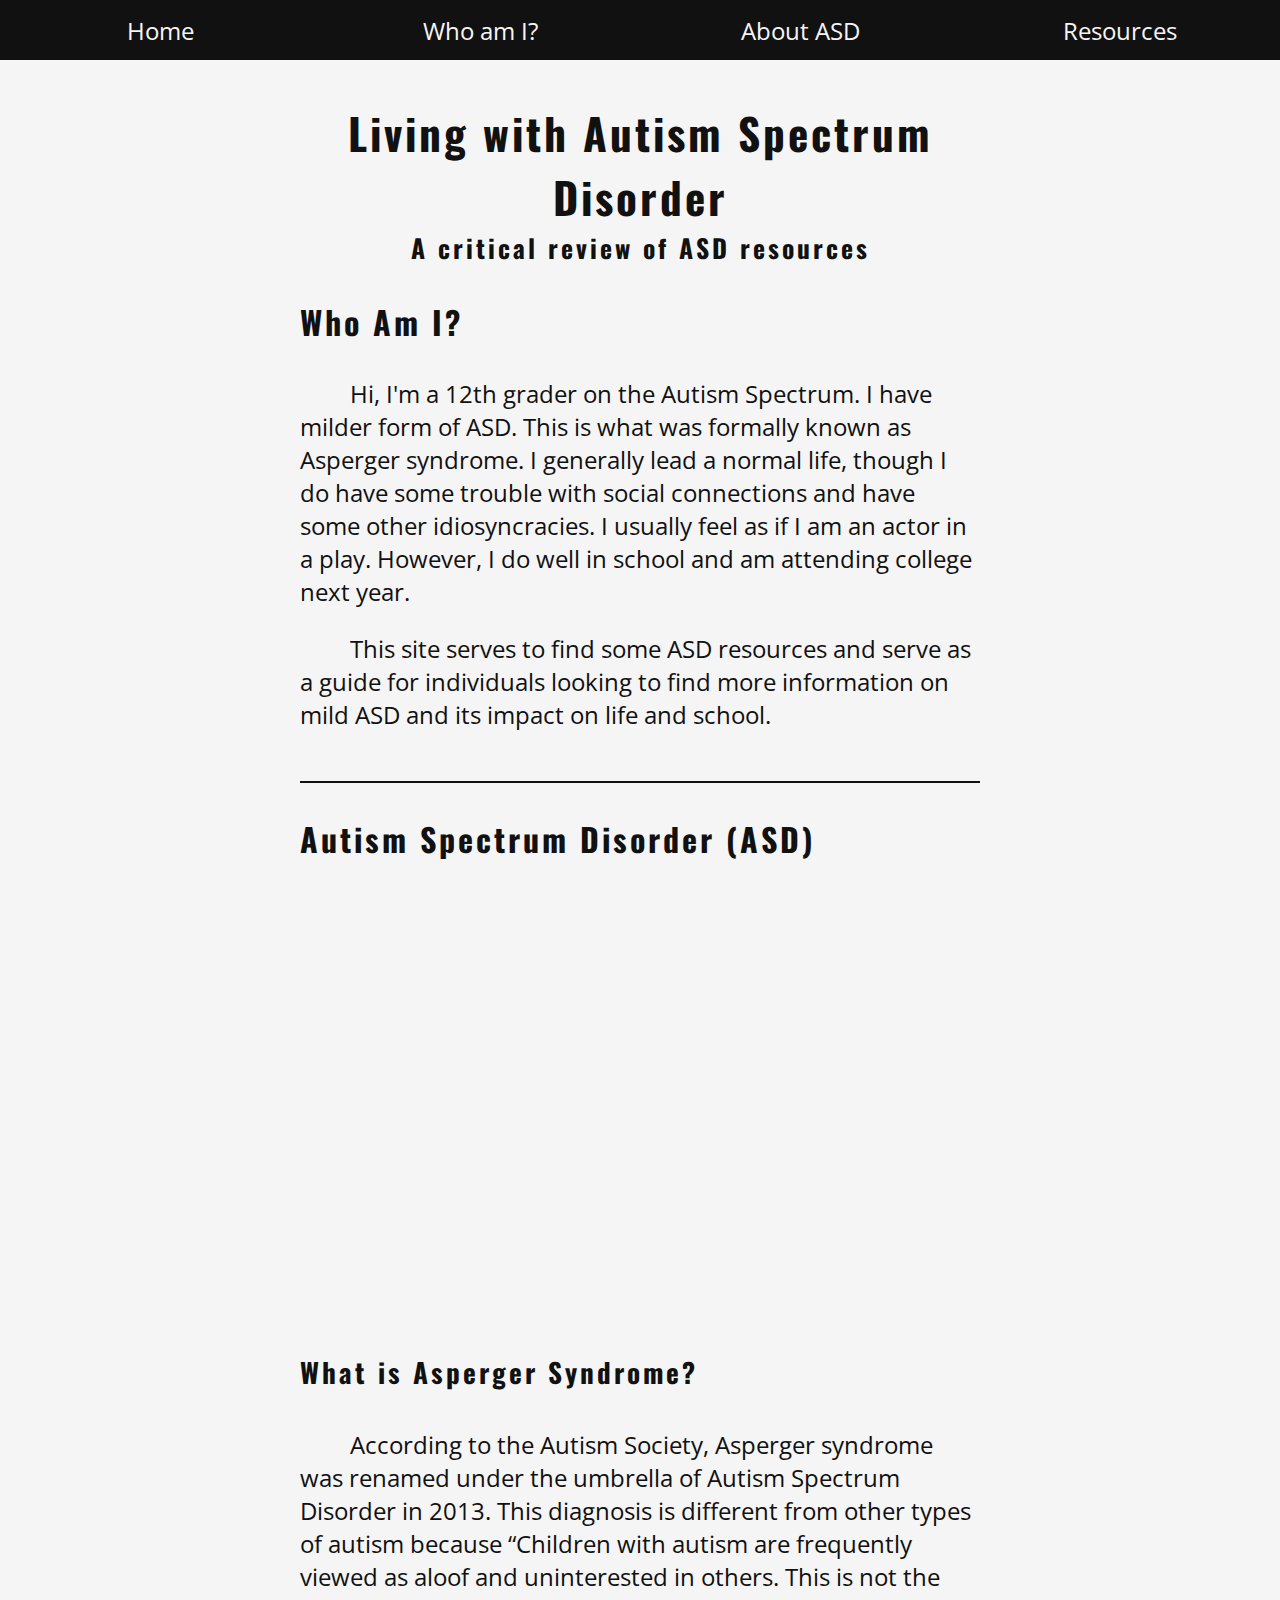
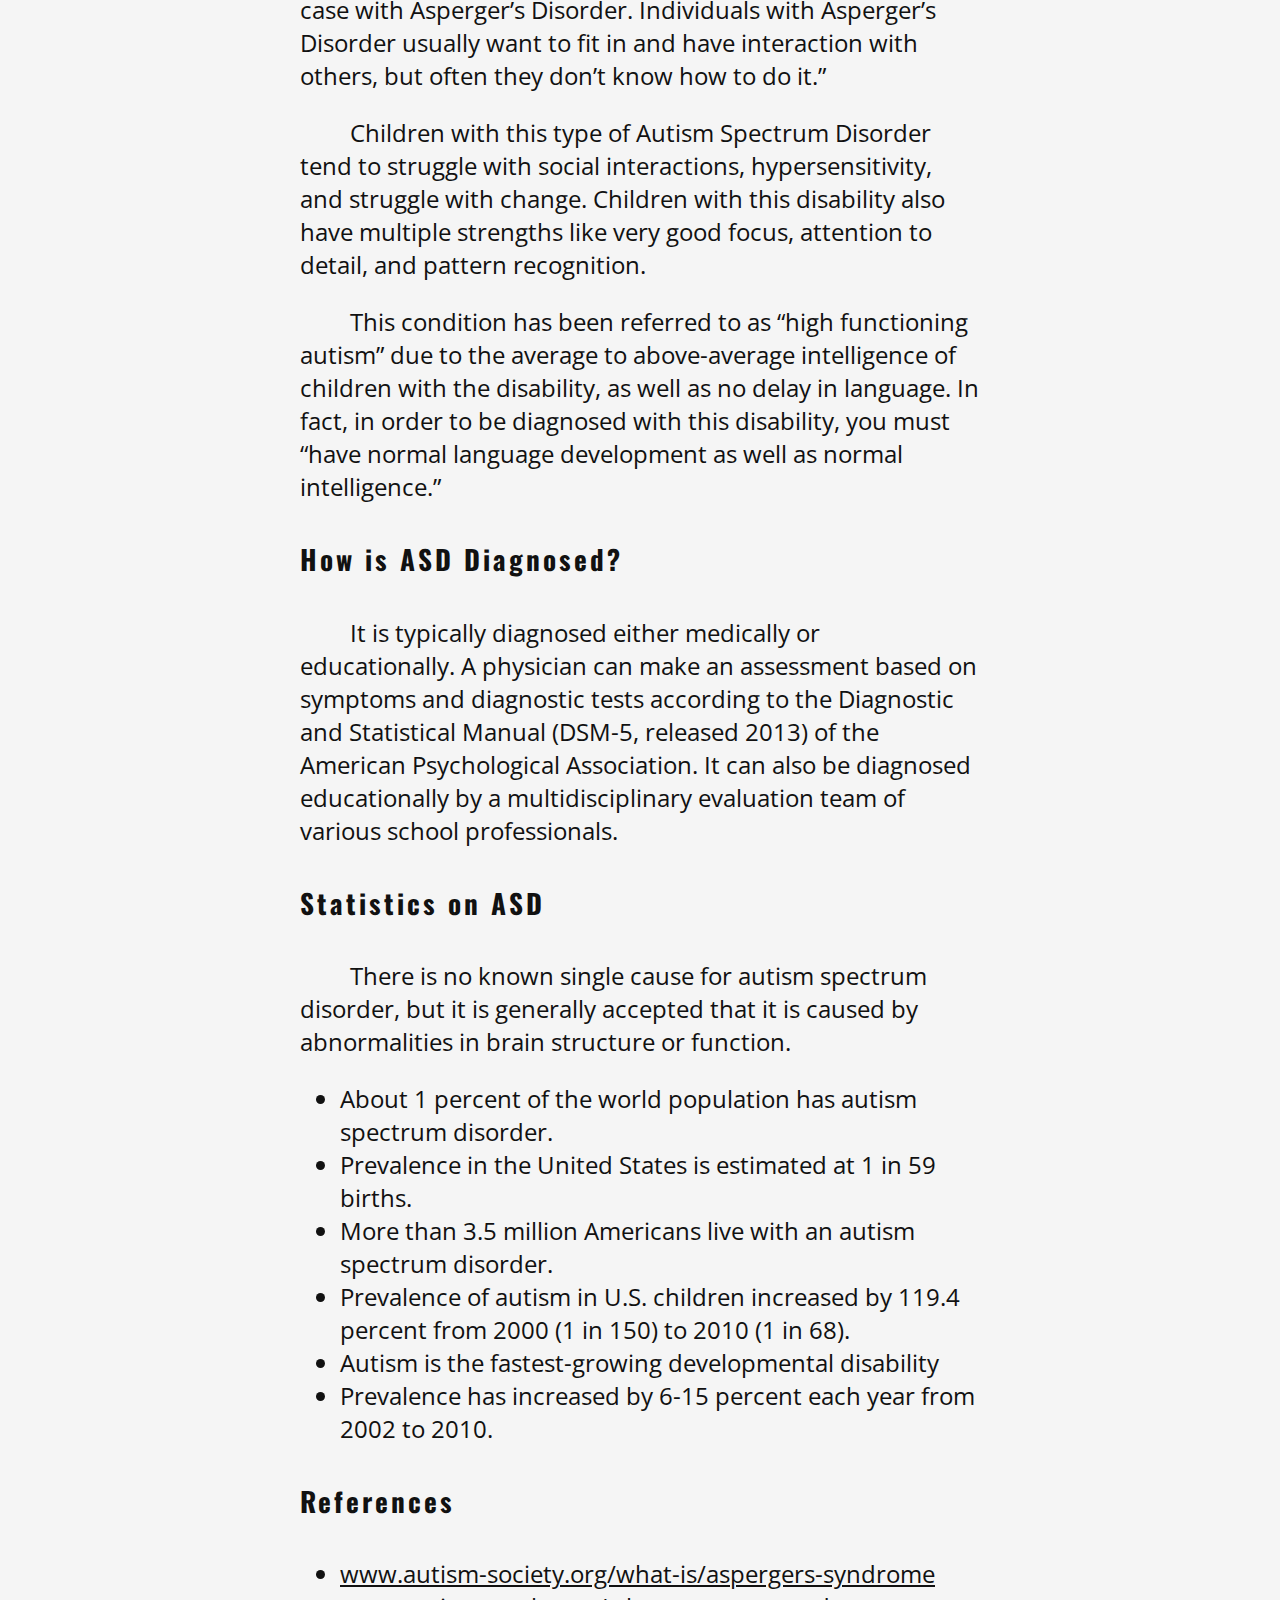
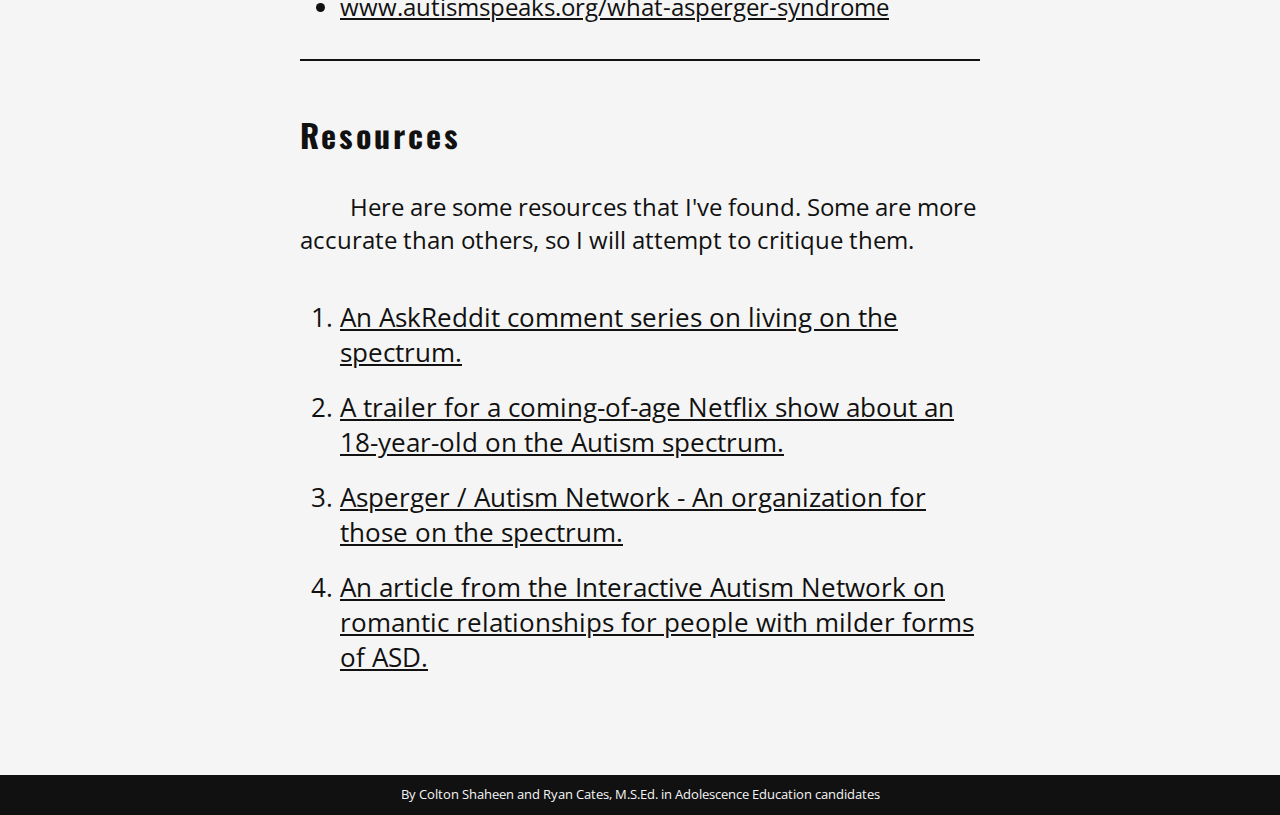
<file: index.html>
<!DOCTYPE html>
<html>

<head>
    <title>Living with Autism Spectrum</title>
    <link rel="stylesheet" type="text/css" href="css/main.css">
    <link href="https://fonts.googleapis.com/css?family=Open+Sans|Oswald&display=swap" rel="stylesheet">
    <link rel="shortcut icon" href="images/favicon.ico">
</head>

<body>
    <nav class="topnav">
        <ul class="nav-container">
            <li><a href="#">Home</a></li>
            <li><a href="#who">Who am I?</a></li>
            <li><a href="#aboutASD">About ASD</a></li>
            <li><a href="#resources">Resources</a></li>
        </ul>
    </nav>
    <div class="main">
        <header class="title">
            <h1>Living with Autism Spectrum Disorder</h1>
            <h2>A critical review of ASD resources</h2>
        </header>
        <a class="anchor" id="who"></a>
        <section>
            <h3>Who Am I?</h3>
            <p>Hi, I'm a 12th grader on the Autism Spectrum. I have milder form of ASD. This is what was formally known
                as Asperger syndrome. I generally lead a normal life, though I do have some trouble with social
                connections and have some other idiosyncracies. I usually feel as if I am an actor in a play. However, I
                do well in school and am attending college next year.</p>
            <p>This site serves to find some ASD resources and serve as a guide for individuals looking to find more
                information on mild ASD and its impact on life and school.</p>
        </section>
        <a class="anchor" id="aboutASD"></a>
        <section class="about">
            <h3>Autism Spectrum Disorder (ASD)</h3>
            <iframe width="750" height="421.875" src="https://www.youtube.com/embed/g6UTUjoNDxA?rel=0&modestbranding=1"
                frameborder="0" allow="accelerometer; autoplay; encrypted-media; gyroscope; picture-in-picture"
                allowfullscreen></iframe>
            <section>
                <h4>What is Asperger Syndrome?</h4>
                <p>According to the Autism Society, Asperger syndrome was renamed under the umbrella of Autism Spectrum
                    Disorder in 2013. This diagnosis is different from other types of autism because “Children with
                    autism are frequently viewed as aloof and uninterested in others. This is not the case with
                    Asperger’s Disorder. Individuals with Asperger’s Disorder usually want to fit in and have
                    interaction with others, but often they don’t know how to do it.”</p>
                <p>Children with this type of Autism Spectrum Disorder tend to struggle with social interactions,
                    hypersensitivity, and struggle with change. Children with this disability also have multiple
                    strengths like very good focus, attention to detail, and pattern recognition.</p>
                <p>This condition has been referred to as “high functioning autism” due to the average to above-average
                    intelligence of children with the disability, as well as no delay in language. In fact, in order to
                    be diagnosed with this disability, you must “have normal language development as well as normal
                    intelligence.”</p>
            </section>
            <section>
                <h4>How is ASD Diagnosed?</h4>
                <p>It is typically diagnosed either medically or educationally. A physician can make an assessment based
                    on symptoms and diagnostic tests according to the Diagnostic and Statistical Manual (DSM-5, released
                    2013) of the American Psychological Association. It can also be diagnosed educationally by a
                    multidisciplinary evaluation team of various school professionals.</p>
            </section>
            <section>
                <h4>Statistics on ASD</h4>
                <p>There is no known single cause for autism spectrum disorder, but it is generally accepted that it is
                    caused by abnormalities in brain structure or function.</p>
                <ul class="statistics">
                    <li>About 1 percent of the world population has autism spectrum disorder.</li>
                    <li>Prevalence in the United States is estimated at 1 in 59 births.</li>
                    <li>More than 3.5 million Americans live with an autism spectrum disorder.</li>
                    <li>Prevalence of autism in U.S. children increased by 119.4 percent from 2000 (1 in 150) to 2010 (1
                        in 68).</li>
                    <li>Autism is the fastest-growing developmental disability
                    </li>
                    <li>Prevalence has increased by 6-15 percent each year from 2002 to 2010.</li>
                </ul>
            </section>
            <section class="references">
                <h4>References</h4>
                <ul>
                    <li><a href="https://www.autism-society.org/what-is/aspergers-syndrome/" target="_blank"
                            rel="nofollow">www.autism-society.org/what-is/aspergers-syndrome</a></li>
                    <li><a href="https://www.autismspeaks.org/what-asperger-syndrome" target="_blank"
                            rel="nofollow">www.autismspeaks.org/what-asperger-syndrome</a></li>
                </ul>
            </section>
        </section>
            <a class="anchor" id="resources"></a>
            <section class="resource-list">
                <h3>Resources</h3>
                <p>Here are some resources that I've found. Some are more accurate than others, so I will attempt to
                    critique them.</p>
                <ol>
                    <li><a href="resources/reddit/index.html">An AskReddit comment series on living on the spectrum.</a>
                    </li>
                    <li><a href="resources/atypical/index.html">A trailer for a coming-of-age Netflix show about an
                            18-year-old on the Autism spectrum.</a></li>
                    <li><a href="resources/aane/index.html">Asperger / Autism Network - An organization for those on the
                            spectrum.</a></li>
                    <li><a href="resources/ian/index.html">An article from the Interactive Autism Network on romantic
                            relationships for people with milder forms of ASD.</a></li>
                </ol>
            </section>
    </div>
    <footer>
        <p>By Colton Shaheen and Ryan Cates, M.S.Ed. in Adolescence Education candidates</p>
    </footer>
</body>

</html>
</file>
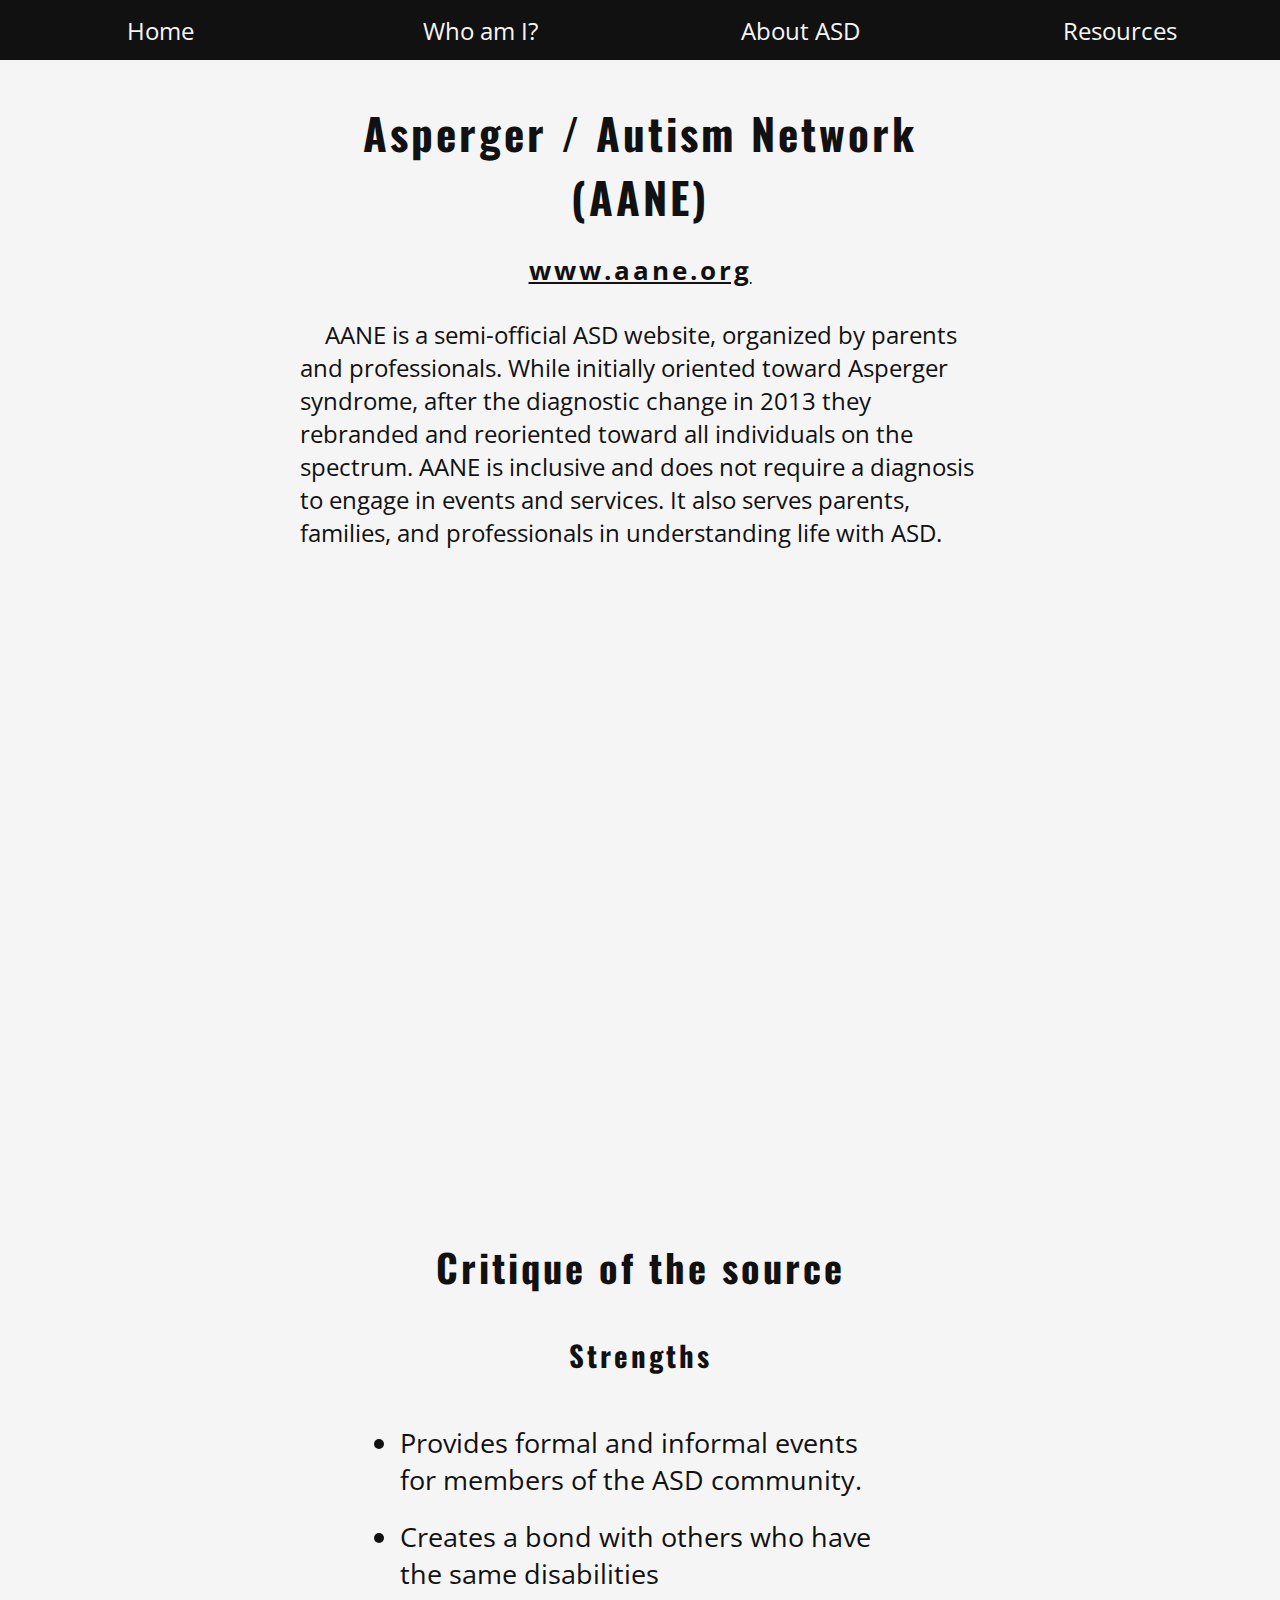
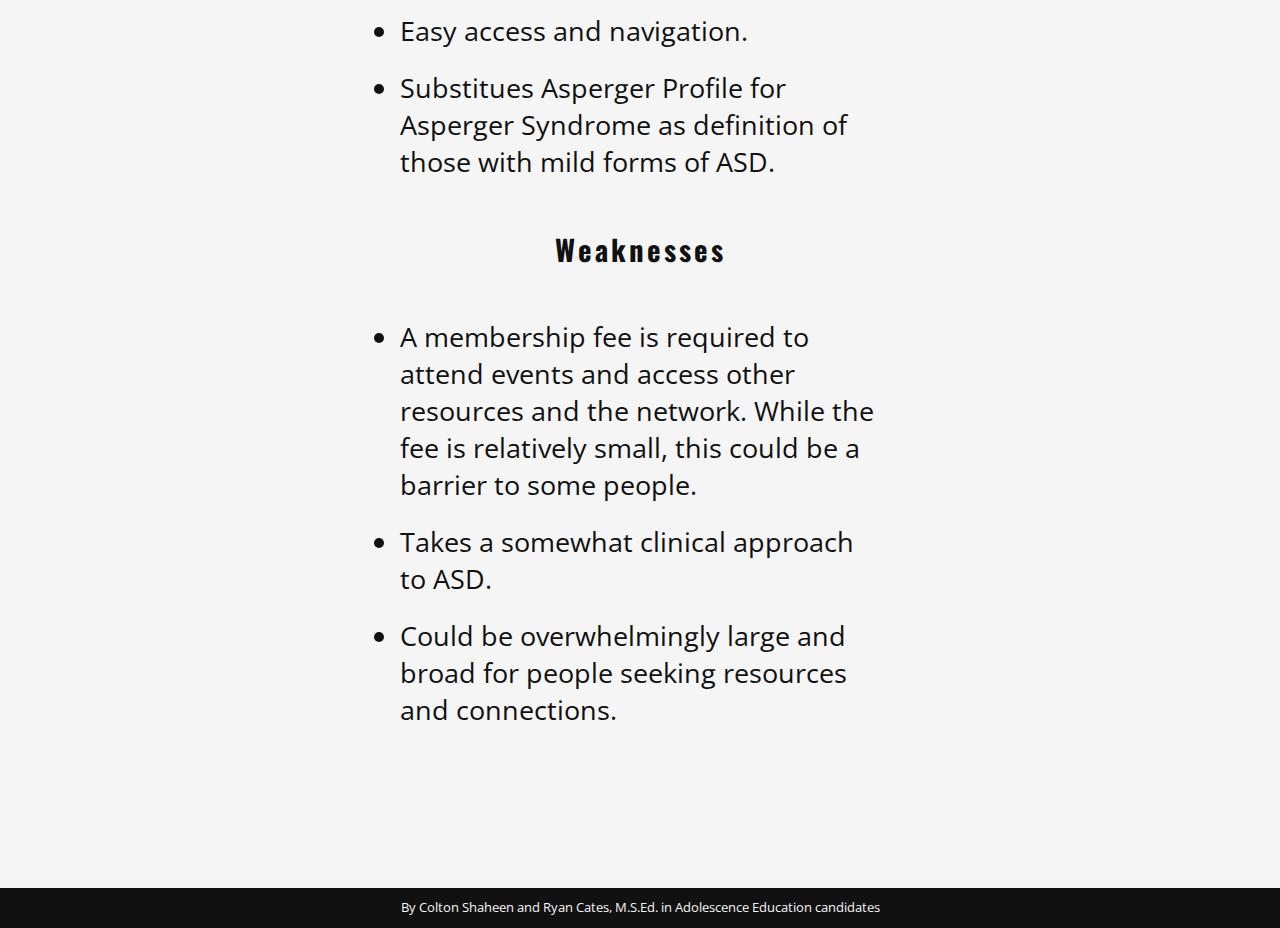
<file: resources/aane/index.html>
<!DOCTYPE html>
<html>

<head>
    <title>Living with Autism Spectrum</title>
    <link rel="stylesheet" type="text/css" href="../../css/resources.css">
    <link href="https://fonts.googleapis.com/css?family=Open+Sans|Oswald&display=swap" rel="stylesheet">
    <link rel="shortcut icon" href="../../images/favicon.ico">
</head>

<body>
    <nav class="topnav">
        <ul class="nav-container">
            <li><a href="../../index.html">Home</a></li>
            <li><a href="../../index.html#who">Who am I?</a></li>
            <li><a href="../../index.html#aboutASD">About ASD</a></li>
            <li><a href="../../index.html#resources">Resources</a></li>
        </ul>
    </nav>
    <div class="main">
        <h1>Asperger / Autism Network (AANE)</h1>
        <h2><a href="https://www.aane.org/" target="_blank" rel="nofollow">www.aane.org</a>
        </h2>
        <p>AANE is a semi-official ASD website, organized by parents and professionals. While initially oriented toward Asperger syndrome, after the diagnostic change in 2013 they rebranded and reoriented toward all individuals on the spectrum. AANE is inclusive and does not require a diagnosis to engage in events and services. It also serves parents, families, and professionals in understanding life with ASD.</p>
        <iframe width="1000" height="562.5" src="https://www.youtube.com/embed/gDQF6WHykdA?rel=0&modestbranding=1" frameborder="0" allow="accelerometer; autoplay; encrypted-media; gyroscope; picture-in-picture" allowfullscreen></iframe>
        <h3>Critique of the source</h3>
        <h4>Strengths</h4>
        <ul>
            <li>Provides formal and informal events for members of the ASD community.</li>
            <li>Creates a bond with others who have the same disabilities</li>
            <li>Easy access and navigation.</li>
            <li>Substitues Asperger Profile for Asperger Syndrome as definition of those with mild forms of ASD.</li>
        </ul>
        <h4>Weaknesses</h4>
        <ul>
            <li>A membership fee is required to attend events and access other resources and the network. While the fee is relatively small, this could be a barrier to some people.</li>
            <li>Takes a somewhat clinical approach to ASD.</li>
            <li>Could be overwhelmingly large and broad for people seeking resources and connections.</li>
        </ul>
    </div>
    <footer>
        <p>By Colton Shaheen and Ryan Cates, M.S.Ed. in Adolescence Education candidates</p>
    </footer>
</body>

</html>
</file>
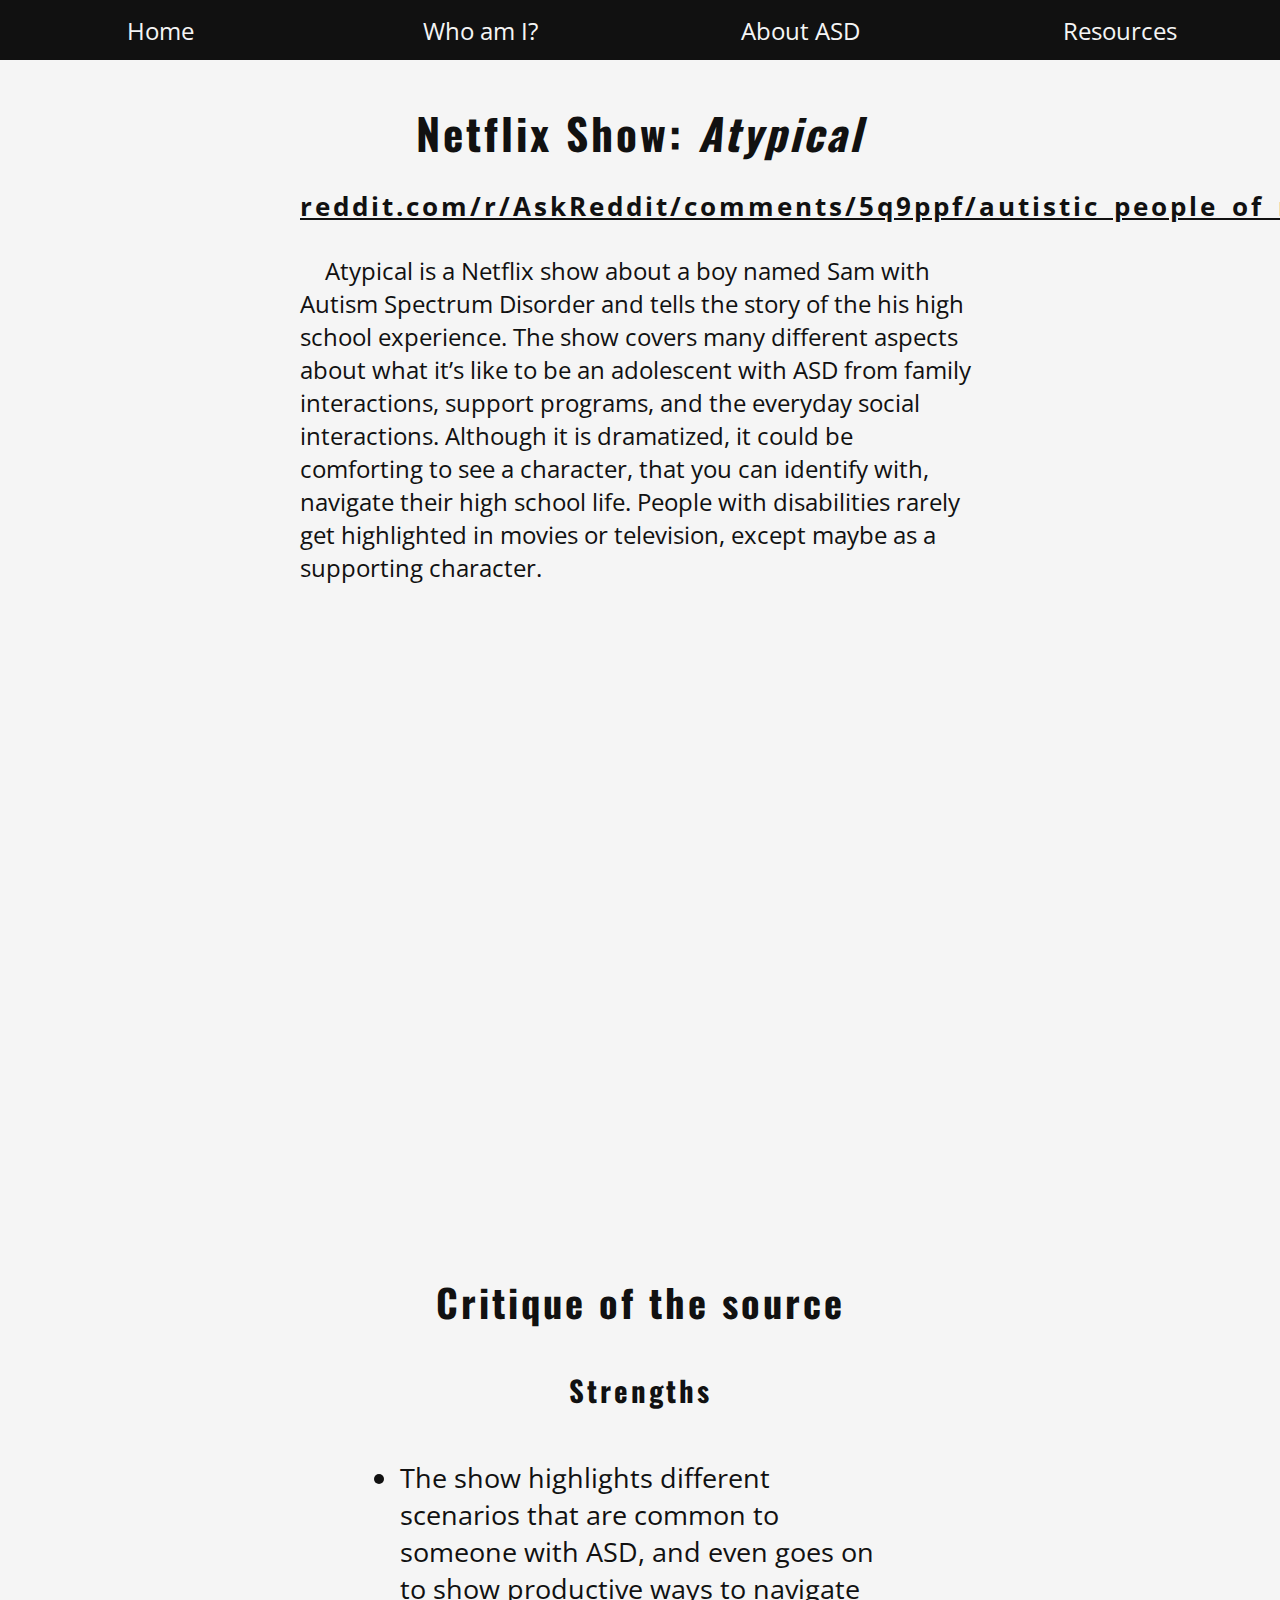
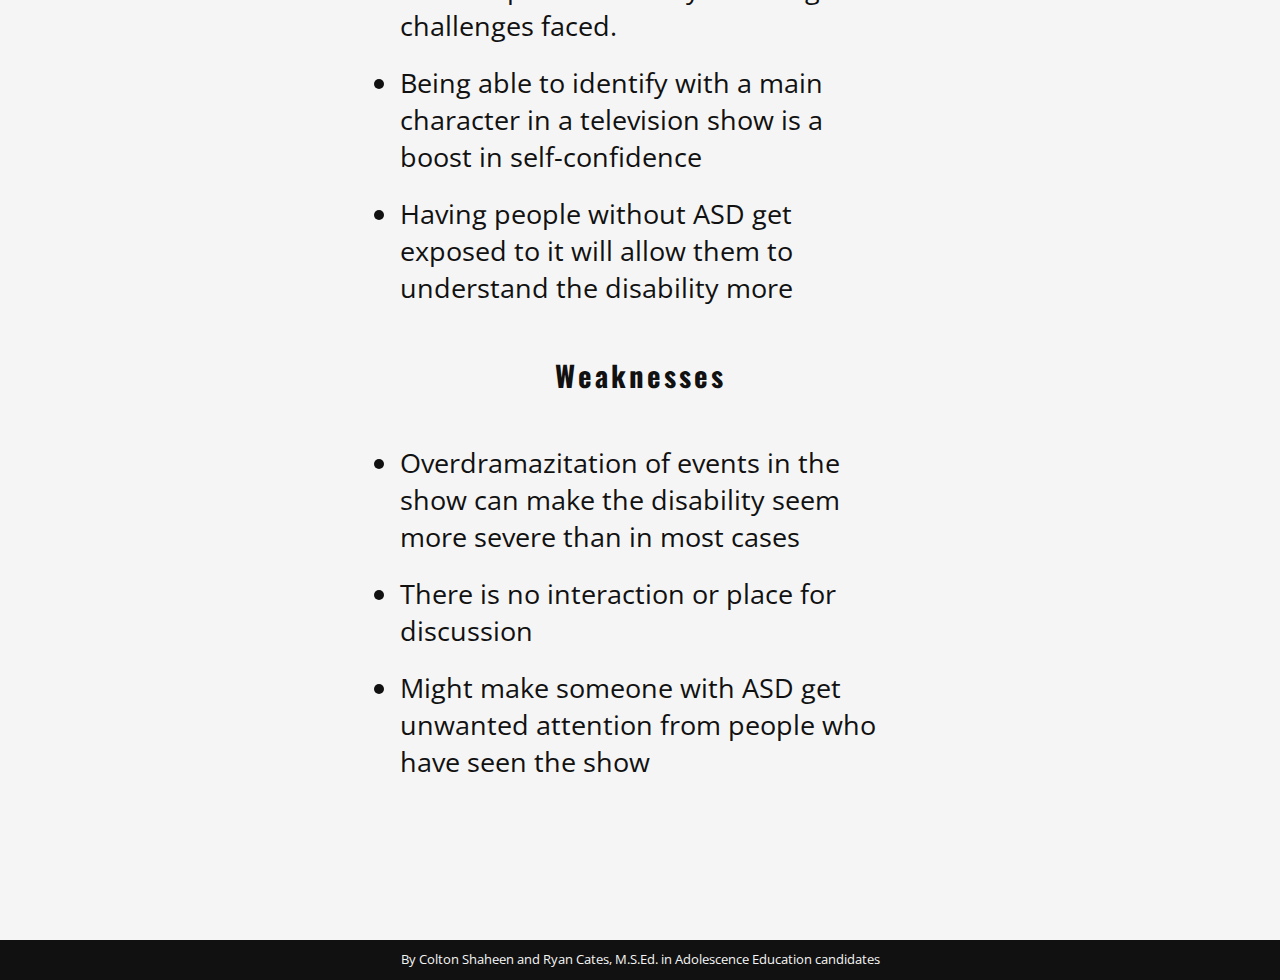
<file: resources/atypical/index.html>
<!DOCTYPE html>
<html>

<head>
    <title>Living with Autism Spectrum</title>
    <link rel="stylesheet" type="text/css" href="../../css/resources.css">
    <link href="https://fonts.googleapis.com/css?family=Open+Sans|Oswald&display=swap" rel="stylesheet">
    <link rel="shortcut icon" href="../../images/favicon.ico">
</head>

<body>
    <nav class="topnav">
        <ul class="nav-container">
            <li><a href="../../index.html">Home</a></li>
            <li><a href="../../index.html#who">Who am I?</a></li>
            <li><a href="../../index.html#aboutASD">About ASD</a></li>
            <li><a href="../../index.html#resources">Resources</a></li>
        </ul>
    </nav>
    <div class="main">
        <h1>Netflix Show: <i>Atypical</i></h1>
        <h2><a href="https://www.reddit.com/r/AskReddit/comments/5q9ppf/autistic_people_of_reddit_what_is_autism_really/"
                target="_blank"
                rel="nofollow">reddit.com/r/AskReddit/comments/5q9ppf/autistic_people_of_reddit_what_is_autism_really/</a>
        </h2>
        <p>Atypical is a Netflix show about a boy named Sam with Autism Spectrum Disorder and tells the story of the his high school experience. The show covers many different aspects about what it’s like to be an adolescent with ASD from family interactions, support programs, and the everyday social interactions. Although it is dramatized, it could be comforting to see a character, that you can identify with, navigate their high school life. People with disabilities rarely get highlighted in movies or television, except maybe as a supporting character.</p>
            <iframe width="1000" height="562.5" src="https://www.youtube.com/embed/ieHh4U-QYwU?rel=0&modestbranding=1" frameborder="0" allow="accelerometer; autoplay; encrypted-media; gyroscope; picture-in-picture" allowfullscreen></iframe>
        <h3>Critique of the source</h3>
        <h4>Strengths</h4>
        <ul>
            <li>The show highlights different scenarios that are common to someone with ASD, and even goes on to show productive ways to navigate challenges faced.</li>
            <li>Being able to identify with a main character in a television show is a boost in self-confidence</li>
            <li>Having people without ASD get exposed to it will allow them to understand the disability more</li>
        </ul>
        <h4>Weaknesses</h4>
        <ul>
            <li>Overdramazitation of events in the show can make the disability seem more severe than in most cases</li>
            <li>There is no interaction or place for discussion</li>
            <li>Might make someone with ASD get unwanted attention from people who have seen the show</li>
        </ul>
    </div>
    <footer>
        <p>By Colton Shaheen and Ryan Cates, M.S.Ed. in Adolescence Education candidates</p>
    </footer>
</body>

</html>
</file>
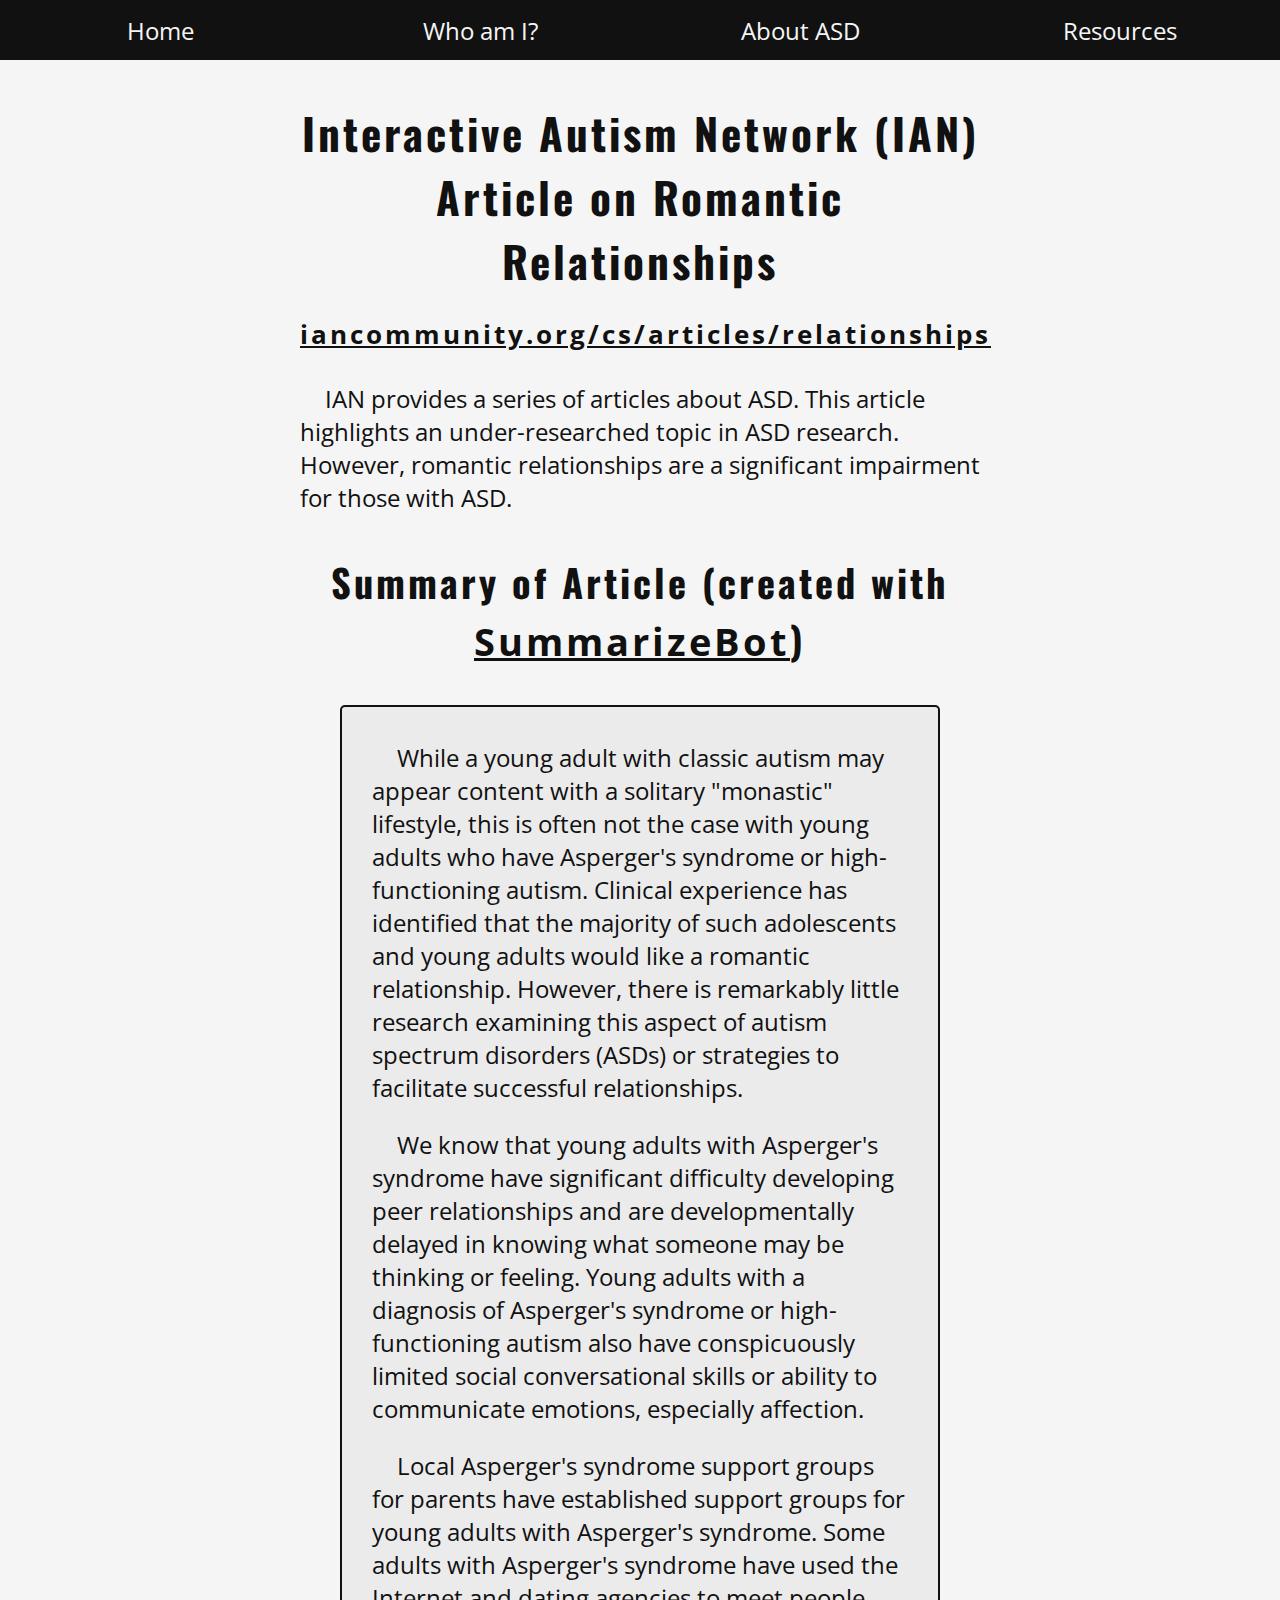
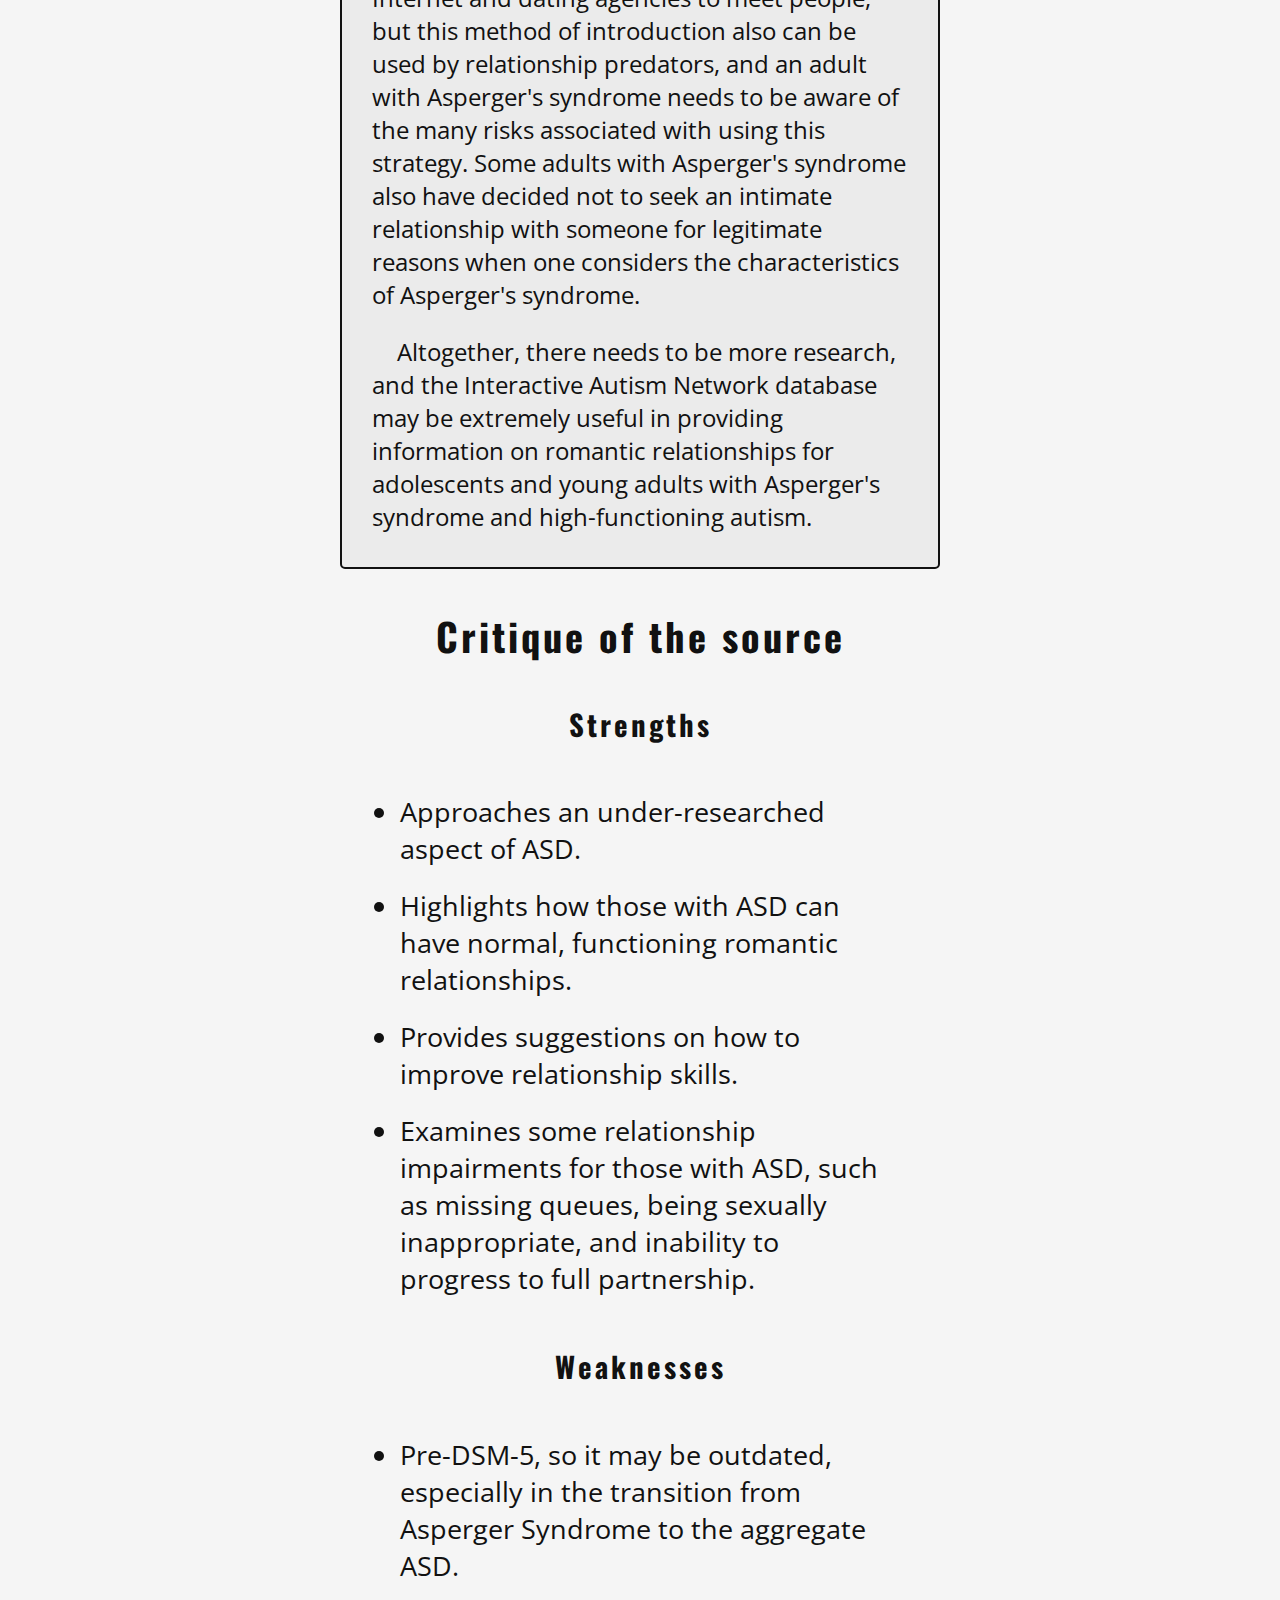
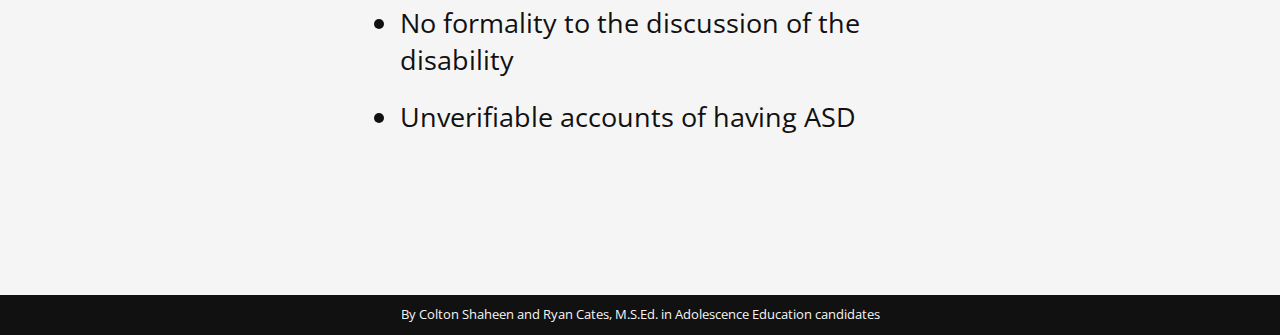
<file: resources/ian/index.html>
<!DOCTYPE html>
<html>

<head>
    <title>Living with Autism Spectrum</title>
    <link rel="stylesheet" type="text/css" href="../../css/resources.css">
    <link href="https://fonts.googleapis.com/css?family=Open+Sans|Oswald&display=swap" rel="stylesheet">
    <link rel="shortcut icon" href="../../images/favicon.ico">
</head>

<body>
    <nav class="topnav">
        <ul class="nav-container">
            <li><a href="../../index.html">Home</a></li>
            <li><a href="../../index.html#who">Who am I?</a></li>
            <li><a href="../../index.html#aboutASD">About ASD</a></li>
            <li><a href="../../index.html#resources">Resources</a></li>
        </ul>
    </nav>
    <div class="main">
        <h1>Interactive Autism Network (IAN) Article on Romantic Relationships</h1>
        <h2><a href="https://iancommunity.org/cs/articles/relationships" target="_blank"
                rel="nofollow">iancommunity.org/cs/articles/relationships</a>
        </h2>
        <p>IAN provides a series of articles about ASD. This article highlights an under-researched topic in ASD
            research. However, romantic relationships are a significant impairment for those with ASD.</p>
        <h3>Summary of Article (created with <a href="https://www.summarizebot.com/" rel="nofollow"
                target="_blank">SummarizeBot</a>)</h3>
        <blockquote>
            <p>While a young adult with classic autism may appear content with a solitary &quot;monastic&quot;
                lifestyle,
                this is often not the case with young adults who have Asperger's syndrome or high-functioning autism.
                Clinical experience has identified that the majority of such adolescents and young adults would like a
                romantic relationship. However, there is remarkably little research examining this aspect of autism
                spectrum disorders (ASDs) or
                strategies to facilitate successful relationships.</p>
            <p>We know that young adults with Asperger's syndrome have significant difficulty developing peer
                relationships
                and are developmentally delayed in knowing what someone may be thinking or feeling. Young adults with a
                diagnosis of Asperger's syndrome or high-functioning autism also have conspicuously
                limited social conversational skills or ability to communicate emotions, especially affection.</p>
            <p>Local Asperger's syndrome support groups for parents have established support groups for young adults
                with
                Asperger's syndrome. Some adults with Asperger's syndrome have used the Internet and dating agencies to
                meet people, but this
                method of introduction also can be used by relationship predators, and an adult with Asperger's syndrome
                needs to be aware of the many risks associated with using this strategy. Some adults with Asperger's
                syndrome also have decided not to seek an intimate relationship with someone
                for
                legitimate reasons when one considers the characteristics of Asperger's syndrome.</p>
            <p>Altogether, there needs to be more research, and the Interactive Autism Network database may be extremely
                useful
                in providing information on romantic relationships for adolescents and young adults with Asperger's
                syndrome
                and high-functioning autism.</p>
        </blockquote>
        <h3>Critique of the source</h3>
        <h4>Strengths</h4>
        <ul>
            <li>Approaches an under-researched aspect of ASD.</li>
            <li>Highlights how those with ASD can have normal, functioning romantic relationships.</li>
            <li>Provides suggestions on how to improve relationship skills.</li>
            <li>Examines some relationship impairments for those with ASD, such as missing queues, being sexually
                inappropriate, and inability to progress to full partnership.</li>
        </ul>
        <h4>Weaknesses</h4>
        <ul>
            <li>Pre-DSM-5, so it may be outdated, especially in the transition from Asperger Syndrome to the aggregate
                ASD.</li>
            <li>No formality to the discussion of the disability</li>
            <li>Unverifiable accounts of having ASD</li>
        </ul>
    </div>
    <footer>
        <p>By Colton Shaheen and Ryan Cates, M.S.Ed. in Adolescence Education candidates</p>
    </footer>
</body>

</html>
</file>
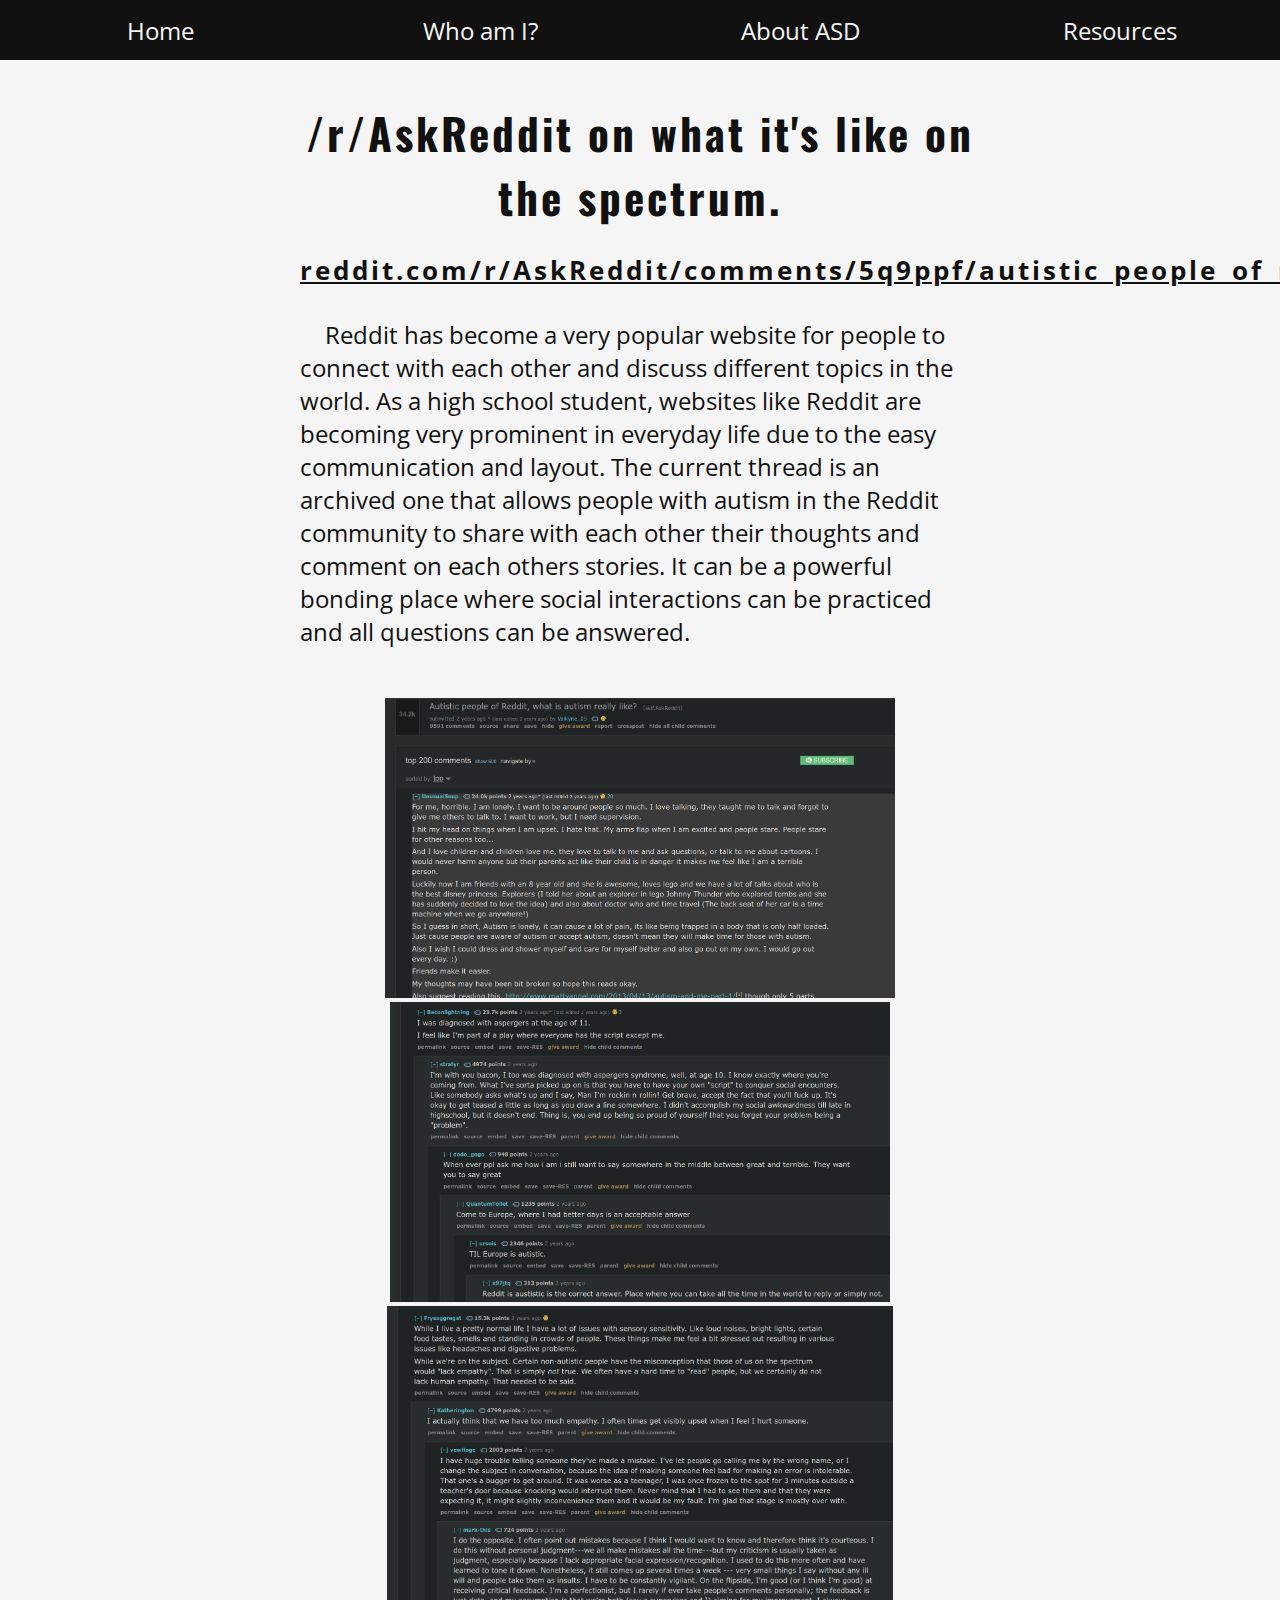
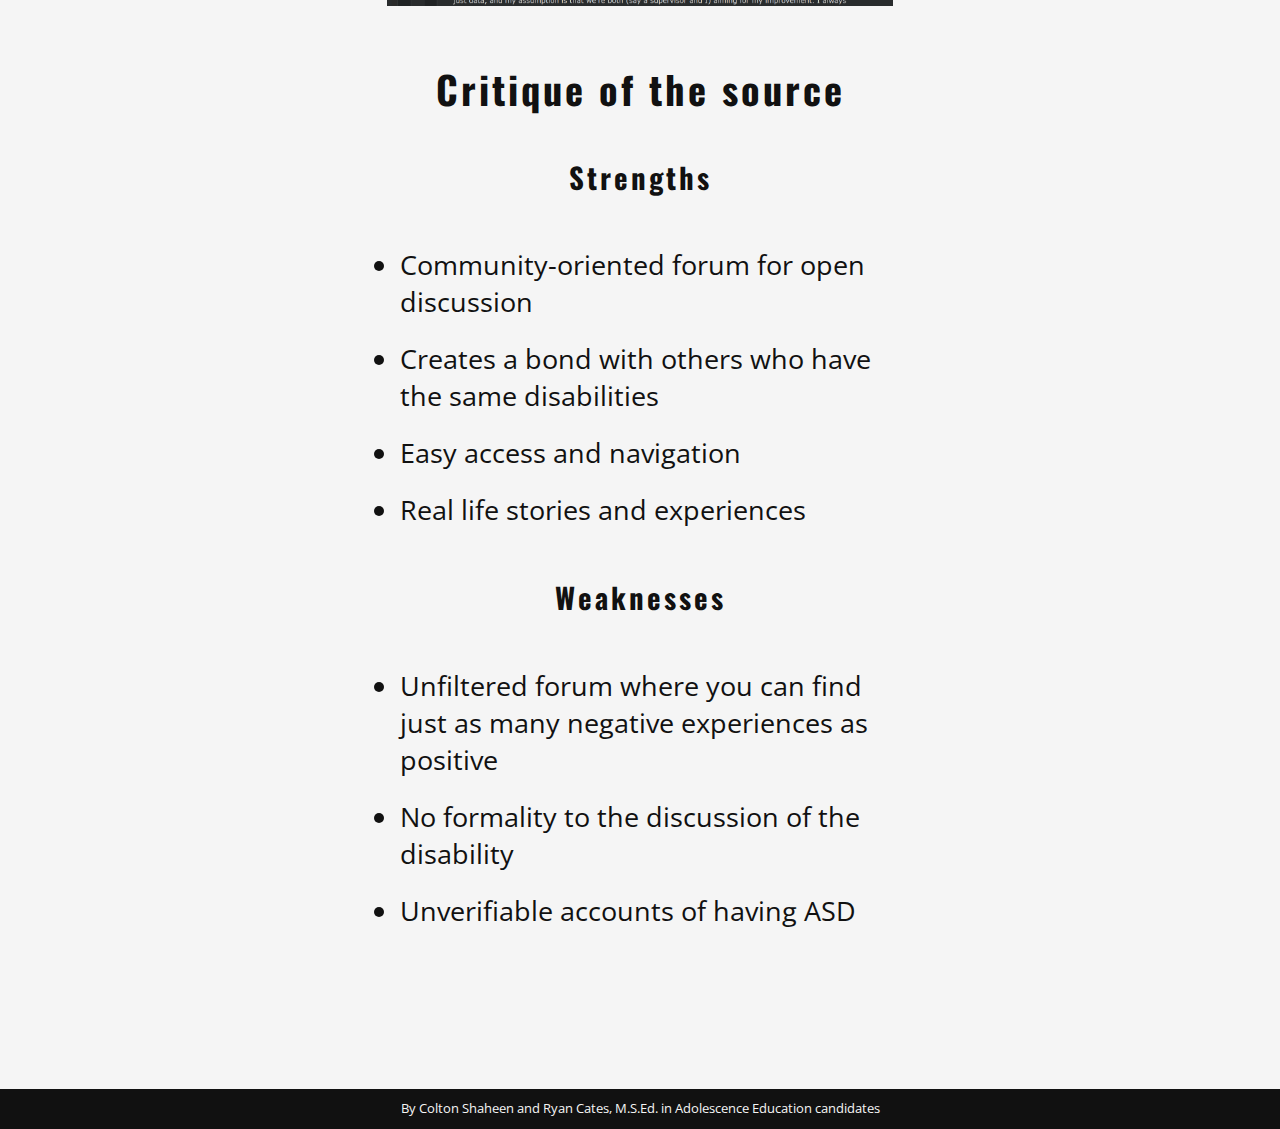
<file: resources/reddit/index.html>
<!DOCTYPE html>
<html>

<head>
    <title>Living with Autism Spectrum</title>
    <link rel="stylesheet" type="text/css" href="../../css/resources.css">
    <link href="https://fonts.googleapis.com/css?family=Open+Sans|Oswald&display=swap" rel="stylesheet">
    <link rel="shortcut icon" href="../../images/favicon.ico">
</head>

<body>
    <nav class="topnav">
        <ul class="nav-container">
            <li><a href="../../index.html">Home</a></li>
            <li><a href="../../index.html#who">Who am I?</a></li>
            <li><a href="../../index.html#aboutASD">About ASD</a></li>
            <li><a href="../../index.html#resources">Resources</a></li>
        </ul>
    </nav>
    <div class="main">
        <h1>/r/AskReddit on what it's like on the spectrum.</h1>
        <h2><a href="https://www.reddit.com/r/AskReddit/comments/5q9ppf/autistic_people_of_reddit_what_is_autism_really/"
                target="_blank"
                rel="nofollow">reddit.com/r/AskReddit/comments/5q9ppf/autistic_people_of_reddit_what_is_autism_really/</a>
        </h2>
        <p>Reddit has become a very popular website for people to connect with each other and discuss different topics
            in the world. As a high school student, websites like Reddit are becoming very prominent in everyday life
            due to the easy communication and layout. The current thread is an archived one that allows people with
            autism in the Reddit community to share with each other their thoughts and comment on each others stories.
            It can be a powerful bonding place where social interactions can be practiced and all questions can be
            answered.</p>
        <div class="image-container">
            <img id="reddit1" src="../../images/reddit1.png" />
            <img id="reddit2" src="../../images/reddit2.png" />
            <img id="reddit3" src="../../images/reddit3.png" />
        </div>
        <h3>Critique of the source</h3>
        <h4>Strengths</h4>
        <ul>
            <li>Community-oriented forum for open discussion</li>
            <li>Creates a bond with others who have the same disabilities</li>
            <li>Easy access and navigation</li>
            <li>Real life stories and experiences</li>
        </ul>
        <h4>Weaknesses</h4>
        <ul>
            <li>Unfiltered forum where you can find just as many negative experiences as positive</li>
            <li>No formality to the discussion of the disability</li>
            <li>Unverifiable accounts of having ASD</li>
        </ul>
    </div>
    <footer>
        <p>By Colton Shaheen and Ryan Cates, M.S.Ed. in Adolescence Education candidates</p>
    </footer>
</body>

</html>
</file>
<file: css/main.css>
/* Everything in doucment. */

h1,
h2,
h3,
h4,
h5,
h6 {
    font-family: 'Oswald', sans-serif;
    letter-spacing: 3px;
}

p,
a,
li {
    font-family: 'Open Sans', sans-serif;
    color: #111;
}

p {
    font-size: 1.5em;
}

a.anchor {
    display: block;
    position: relative;
    top: -60px;
    visibility: hidden;
}

/* Body */

h1 {
    font-size: 2.7em;
    margin-bottom: 0;
    padding-bottom: 0;
}

h2 {
    margin-top: 0;
    padding-bottom: 0;
    font-size: 1.6em;
}

h3 {
    font-size: 2em;
}

h4 {
    font-size: 1.7em;
}

body {
    margin: 0;
    padding: 0;
    background-color: whitesmoke;
    color: #111;
}

/* Top Nav */
header {
    text-align: center;
}

.topnav {
    text-align: center;
    position: fixed;
    top: 0;
    left: 0;
    width: 100%;
}

.nav-container {
    height: 60px;
    display: flex;
    justify-content: space-between;
    background-color: #111;
    overflow: hidden;
    padding: 0;
    margin: 0;
}

.nav-container li {
    flex: 1;
    align-self: center;
}

.topnav a:hover,
.topnav a:active {
    background-color: whitesmoke;
    color: #111;
}

.topnav a {
    text-decoration: none;
    font-size: 1.5em;
    padding: 10px 20px;
}

.topnav a,
.topnav li {
    color: whitesmoke;
}

.topnav ul {
    list-style-type: none;
    margin-left: 0px;
    padding-left: 0px;
}

/* Main Section */

.title {
    margin-top: 100px;
}

.main {
    padding: 0 300px;
    text-align: left;
}

.about {
    margin: 50px auto;
    padding-bottom: 20px;
    border-top: 2px solid #111;
    border-bottom: 2px solid #111;
}

.main p {
    text-indent: 50px;
}

iframe {
    margin: 10px auto;
    text-align: center;
    display: block;
}

.statistics li {
    font-size: 1.5em;
}

.references li {
    font-size: 1.5em;
}

.resource-list {
    margin-bottom: 50px;
}

.resource-list li {
    padding-top: 20px;
    font-size: 1.6em;
}


/* footer */

footer {
    background-color: #111;
    padding: 0;
    text-align: center;
}

footer p {
    color: whitesmoke;
    width: 100%;
    padding-top: 10px;
    margin: 100px 0 0;
    font-size: .8em;
    height: 30px;
}
</file>
<file: css/resources.css>
/* Everything in doucment. */

ul {
    list-style-type: none;
    margin-left: 0px;
    padding-left: 0px;
}

h1,
h2,
h3,
h4,
h5,
h6 {
    font-family: 'Oswald', sans-serif;
    letter-spacing: 3px;
}

p,
a,
li {
    font-family: 'Open Sans', sans-serif;
    color: #111;
}

p {
    font-size: 1.5em;
}

a.anchor {
    display: block;
    position: relative;
    top: -60px;
    visibility: hidden;
}

/* Body */

h1 {
    font-size: 2.7em;
    margin-bottom: 0;
    padding-bottom: 0;
    margin-top: 100px;
}

h2 {
    font-size: 1.6em;
    margin-bottom: 30px;
}

h3 {
    font-size: 2.4em;
}

h4 {
    font-size: 1.8em;
}

body {
    margin: 0;
    padding: 0;
    background-color: whitesmoke;
    text-align: center;
    color: #111;
}

/* Top Nav */
.topnav {
    position: fixed;
    top: 0;
    left: 0;
    width: 100%;
}

.nav-container {
    height: 60px;
    display: flex;
    justify-content: space-between;
    background-color: #111;
    overflow: hidden;
    padding: 0;
    margin: 0;
}

.nav-container li {
    flex: 1;
    align-self: center;
}

.topnav a:hover,
.topnav a:active {
    background-color: whitesmoke;
    color: #111;
}

.topnav a {
    text-decoration: none;
    font-size: 1.5em;
    padding: 10px 20px;
}

.topnav a,
.topnav li {
    color: whitesmoke;
}

/* Main Section */

.main {
    padding: 0 300px;
}

.main p {
    text-align: left;
    text-indent: 25px;
}

iframe {
    margin: 30px auto;
}

.image-container {
    margin: 50px 0;
}

.image-container img {
    width: auto;
    height: 300px;
}

.image-container img:hover {
    transform: scale(2);
    border: 1px solid whitesmoke;
}

.main ul {
    font-size: 1.7em;
    list-style-type: disc;
    text-align: left;
    margin: 0 100px;
}

.main li {
    padding: 10px 0;
}

.main {
    margin-bottom: 150px;
}

blockquote {
    padding: 10px 30px;
    border: 2px solid #111;
    border-radius: 5px;
    background-color: rgb(235, 235, 235);
}

/* footer */

footer {
    background-color: #111;
    padding: 0;
}

footer p {
    color: whitesmoke;
    width: 100%;
    padding-top: 10px;
    margin: 0;
    font-size: .8em;
    height: 30px;
}
</file>
